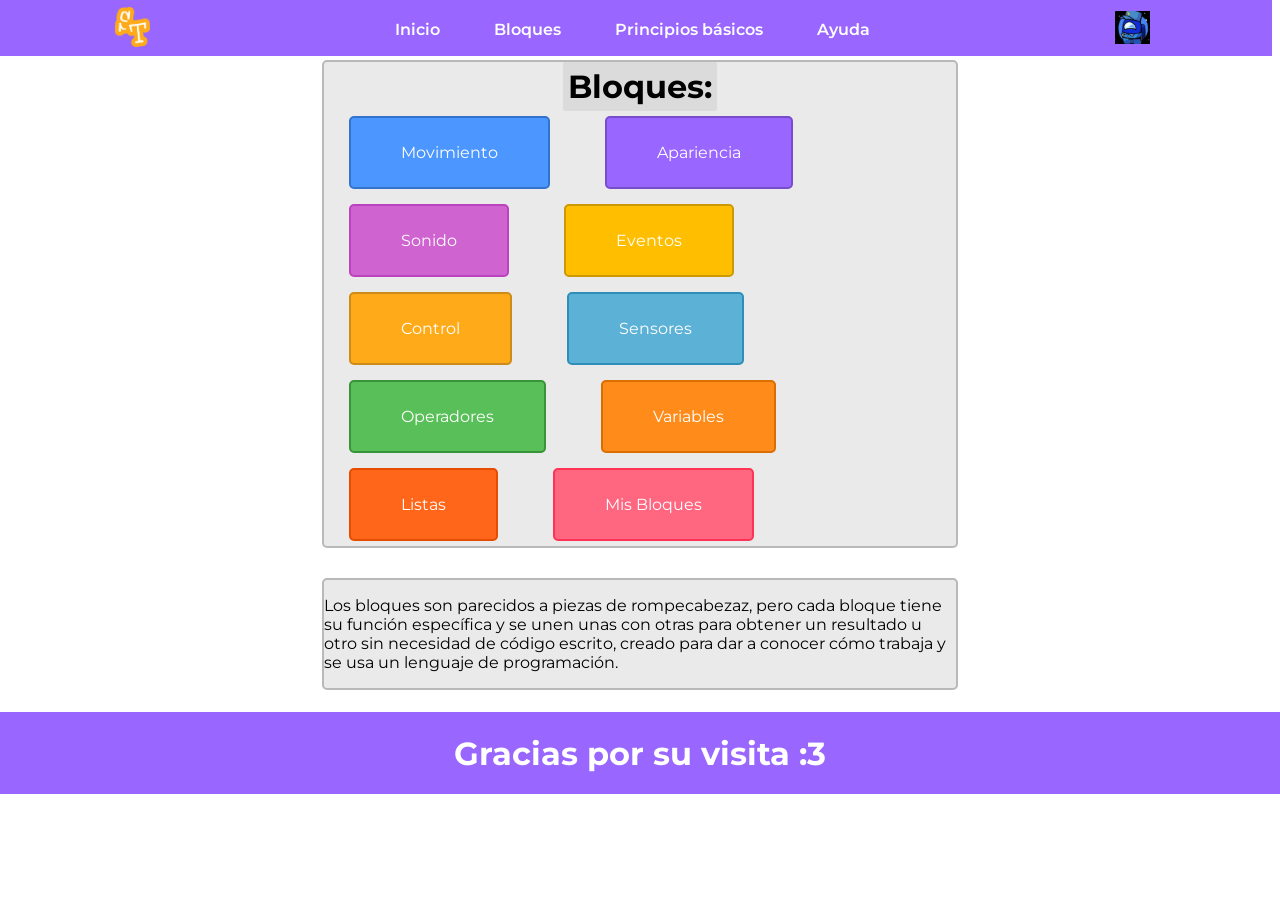
<file: blocks.html>
<!DOCTYPE html>
<html>
    <head>
        <link rel="preconnect" href="https://fonts.googleapis.com">
        <link rel="preconnect" href="https://fonts.gstatic.com" crossorigin>
        <link href="https://fonts.googleapis.com/css2?family=Montserrat:ital,wght@0,100..900;1,100..900&display=swap" rel="stylesheet">
        
        <link rel="icon" href="logo.png" type="image/png">
        <link rel="stylesheet" href="style.css">
        <meta charset="UTF-8">
        <meta name="viewport" content="width-device-width, initial-scale=1.0">
        <title>ScratchTutorial</title>
    </head>
    <body translate="yes">
        <header class="header">
            <div class="start_image header_objects">
                <a href="">
                    <img width="35" src="logo.png" alt="">
                </a>
            </div>
            <nav class="header_objects">
                <a translate="yes" class="button" href="index.html">Inicio</a>
                <a translate="yes" class="button" href="blocks.html">Bloques</a>
                <a translate="yes" class="button" href="">Principios básicos</a>
                <a translate="yes" class="button" href="help">Ayuda</a>
            </nav>
            <div class="start_image header_objects">
                <a href="https://scratch.mit.edu/users/Alejoazulito/">
                    <img class="button" src="Alejo_Among_us_XD.JPG" width="35" alt="">
                </a>
            </div>
        </header>
        <main>
            <div class="main2 box2 container2">
                <h1 class="h1">Bloques:</h1>
                    <div class="a3">
                        <a style="background-color: #4C97FF; border: 2px solid #3373CC;" class="button" href="blocks/motion">Movimiento</a>
                        <a style="background-color: #9966FF; border: 2px solid #774DCB;" class="button" href="">Apariencia</a>
                        <a style="background-color: #CF63CF; border: 2px solid #BD42BD;" class="button" href="">Sonido</a>
                        <a style="background-color: #FFBF00; border: 2px solid #CC9900;" class="button" href="">Eventos</a>
                        <a style="background-color: #FFAB19; border: 2px solid #CF8B17;" class="button" href="">Control</a>
                        <a style="background-color: #5CB1D6; border: 2px solid #2E8EB8;" class="button" href="">Sensores</a>
                        <a style="background-color: #59C059; border: 2px solid #389438;" class="button" href="">Operadores</a>
                        <a style="background-color: #FF8C1A; border: 2px solid #DB6E00;" class="button" href="">Variables</a>
                        <a style="background-color: #FF661A; border: 2px solid #E64D00;" class="button" href="">Listas</a>
                        <a style="background-color: #FF6680; border: 2px solid #FF3355;" class="button" href="">Mis Bloques</a>
                    </div>
            </div>
            <div class="main2 box2 container2">
                <p>
                    Los bloques son parecidos a piezas de rompecabezaz, pero cada bloque tiene su función específica y se unen unas con otras para 
                    obtener un resultado u otro sin necesidad de código escrito, creado para dar a conocer cómo trabaja y se usa un lenguaje de 
                    programación.
                </p>
            </div>
        </main>
        <footer>
            <h1>Gracias por su visita :3</h1>
        </footer>
    </body>
</html>
</file>
<file: style.css>
.montserrat{
    font-family: "Montserrat", sans-serif;
    font-optical-sizing: auto;
    font-weight: 20px;
    font-style: normal;
}
body {
    margin-top: 60px; /* Ajusta según la altura de tu header */
}
/*Encaabezado*/
header{
    display: flex;
    background-color: #9966ff;
    color: #ffffff;
    justify-content: space-around;
    align-items: center;
    flex-direction: row;
    margin: -7.53px;
    height: auto;
}
.header{
    position: fixed;
    top: 0;
    left: 0;
    width: 100%;
    z-index: 1000;
}
.header_objects{
    margin-top: 10px;
}
.start_image{
    background-color: #9966ff;
    margin-top: 10px
}
header a{
    display: inline-block;
    font-family: "Montserrat", sans-serif;
    font-weight: 600;
    color:#ffffff;
    text-decoration: none;
    margin: 25px;
    margin-top: 5px;
    margin-bottom: 5px;
}
/*Página*/
.a1{
    font-family: "Montserrat", sans-serif;
    text-decoration: none;
    font-weight: 700;
    color: #000000;
    padding: 5px 25px;
}
.a2{
    display: flex;
    flex-direction: column;
    align-items: stretch;
    gap: 5px;
}
.a3{
    display: flex;
    flex-wrap: wrap;
    gap: 5px;
}
.a2 a{
    font-family: "Montserrat", sans-serif;
    text-decoration: none;
    color: #ffffff;
    margin: 5px 25px;
    padding: 2.5px 12.5px;
    border-radius: 5px;
}
.a3 a{
    max-width: 100%;
    height: auto;
    display: block;
    font-family: "Montserrat", sans-serif;
    text-decoration: none;
    color: #ffffff;
    margin: 5px 25px;
    padding: 25px 50px;
    border-radius: 5px;
}
.box1{
    border: 2px solid #b9b9b9;
    border-radius: 2px;
}
.box2{
    display: flex;
    flex-direction: column;
    border: 2px solid #b9b9b9;
    border-radius: 5px;
}
main{
    font-family: "Montserrat", sans-serif;
}
.main1{
    background-color: #eaeaea;
    margin: 20px;
    height: auto;
    width: 500px;
}
.main2{
    background-color: #eaeaea;
    margin: 20px;
}
.main1box{
    flex: 2;
}
.main2box{
    flex: 1;
}
.h1{
    display: block;
    background-color: #dbdbdb;
    padding: 5px;
    margin: 0px;
    border-radius: 2px;
}
.container1{
    display: flex block;
    justify-content: center;
    align-items: center;
    margin: 30px 250px;
}
.container2{
    display: flex block;
    flex-wrap: wrap;
    align-items: center;
    margin: 30px auto;
    width: clamp(300px, 50%, 800px);
}
.article1{
    height: 456px;
}
.button{
    font-size: 16px;
    transition: transform 0.3s ease;
}
.button:hover{
    transform: scale(1.2);
}
/*Pie de página*/
footer{
    font-family: "Montserrat", sans-serif;
    display: flex;
    background-color: #9966ff;
    color: #ffffff;
    justify-content: space-around;
    align-items: center;
    flex-direction: row;
    margin: -7.53px;
}
</file>
